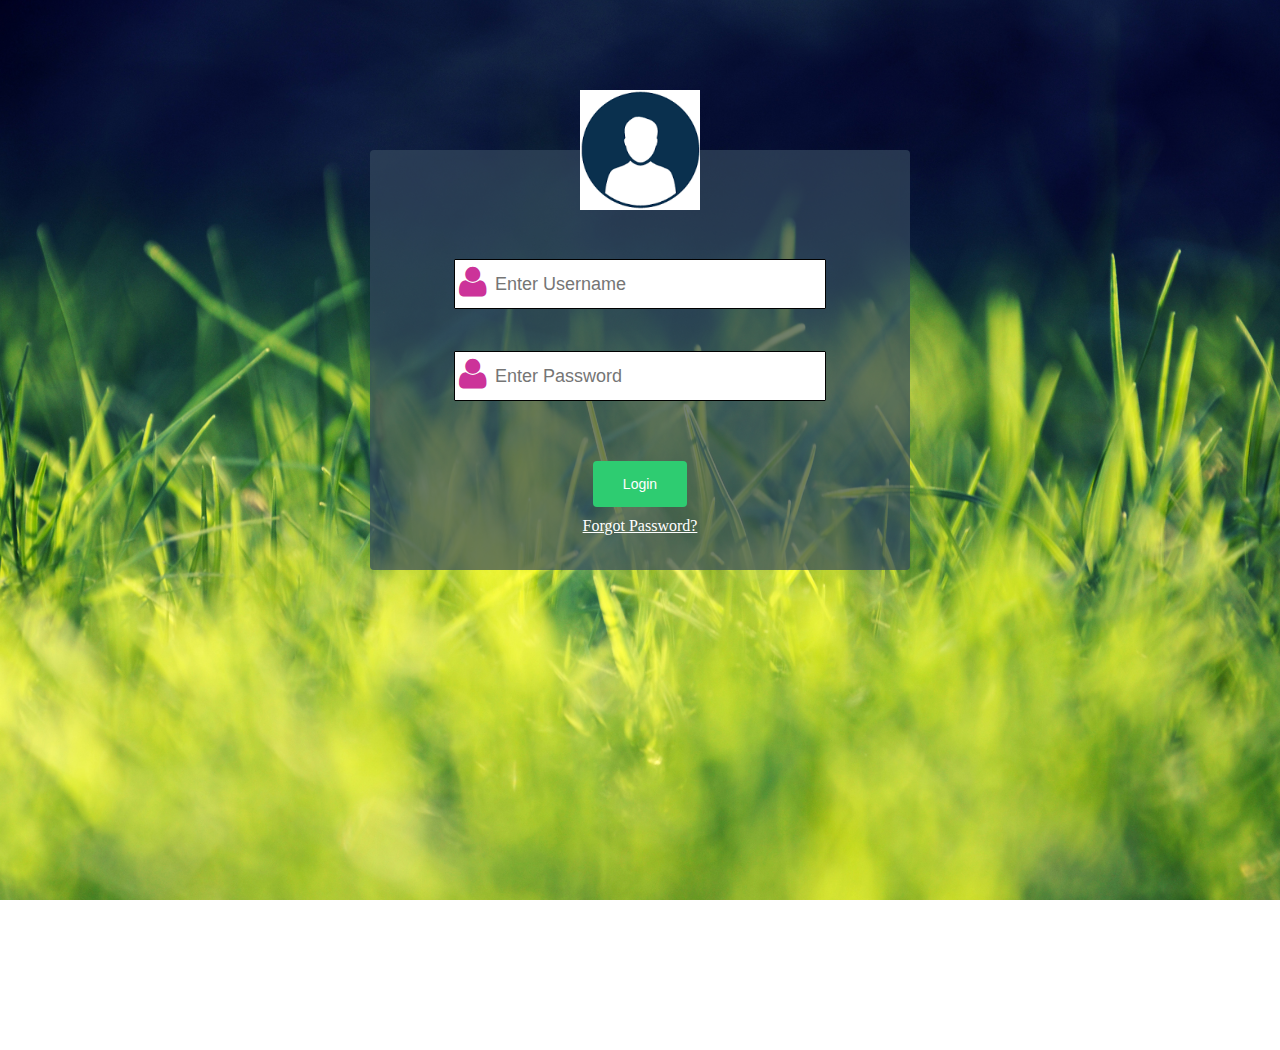
<file: index.html>
<!DOCTYPE html>
<html lang="en-us">
<head>
<meta charset="utf-8" />
<title>Create a designed login page with CSS</title>
<meta name="viewport" content="width=device-width, initial-scale=1" />
<meta name="description" content="Showing how to design to create a login page with css">
<script src="https://ajax.googleapis.com/ajax/libs/jquery/1.12.2/jquery.min.js"></script>
<link rel="stylesheet" href="font-awesome/css/font-awesome.css" />
<link rel="stylesheet" href="style.css">
</head>

 <body>
  <div class="container">
   <img src="images/loginmanimg.png">
   <form>
    <div class="form-input"><input type="text" name="username" id="username"
	 placeholder="Enter Username" required/></div><div id="feedback1"></div>
	<div class="form-input"><input type="password" name="password" id="password"
	 placeholder="Enter Password" required/></div><div id="feedback2"></div>
	<input type="submit" class="btn-login" value="Login" /><br />
	<a href="#">Forgot Password?</a>
   </form>
  </div><!--container-->

<script src="js1.js"></script>
</body>
</html>
</file>
<file: style.css>
*{
margin:0;
padding:0;
}
html, body {
 margin: 0 auto;
 padding: 0;
 width: 100%;
 height: 100%;
}
body {
 margin: auto;
 background: #fff url('images/bg7.jpg') no-repeat center center;
 -webkit-background-size: cover;
 -moz-background-size: cover;
 -o-background-size: cover;
 background-size: cover;
 background-attachment: fixed;
}

.container {
 width: 540px;
 height: 420px; 
 background-color: rgba( 52, 73, 94, 0.7);
 margin: 0 auto;
 border: none;
 border-radius: 4px;
 text-align: center;
 margin-top: 150px;
 display:block;
}

.container img {
 margin-top: -60px;
 width: 120px;
 height: 120px;
 margin-bottom: 45px; 
}

input[type="text"],input[type="password"]{
background-color: #fff;
font-family: sans-serif;
font-size: 18px;
width: 60%;
height: 40px;
padding: 4px 6px 4px 40px;
border:  1px solid #000;
border-radius: 1px;
}
input[type="text"]:focus, input[type="password"]:focus {
  border: 1px solid #999;
  background-color: #999;
  outline: none;
  color: #fff;
}

.form-input::before {
 content: "\f007";
 position: absolute;
 font-family: "fontAwesome";
 font-size: 35px;
 padding-left: 5px;
 padding-top: 5px;
 color: #cc3399;

}
.form-input:nth-child(2)::before {
 content: "\f023";
}
.btn-login {
 background-color: #2ecc71;
 color: #ffffff;
 font-size: 14px;
 border: none;
 border-radius: 4px;
 padding: 15px 30px;
 margin-top: 18px;
 margin-bottom: 10px;
 cursor: pointer;
}
.btn-login:hover{
	background-color: #d75359;
}
a {
 font-size: 16px;
 color: #ffffff;
}
#feedback1{
color: #fff;
margin-left: 75px;
margin-top:0;
margin-bottom:0;
width: 65%;
font-size: 16px;
font-family: sans-serif;
background-repeat: no-repeat;
padding: 12px 0 0 35px;
height:30px;

background-position: 10px 14px;
}
#feedback1.warning {
background-image: url('images/warning.png');
}
#feedback1.tip {
background-image: url('images/tip.png');

}
#feedback2{
color: #fff;
margin-left: 75px;
margin-top:0;
margin-bottom:0;
width: 65%;
font-size: 16px;
font-family: sans-serif;
background-repeat: no-repeat;
padding: 12px 0 0 35px;
height:30px;
}
#feedback2.warning {
background-image: url('images/warning.png');
background-position: 10px 14px;

}
#feedback2.tip {
background-image: url('images/tip.png');
background-position: 10px 14px;
}
</file>
